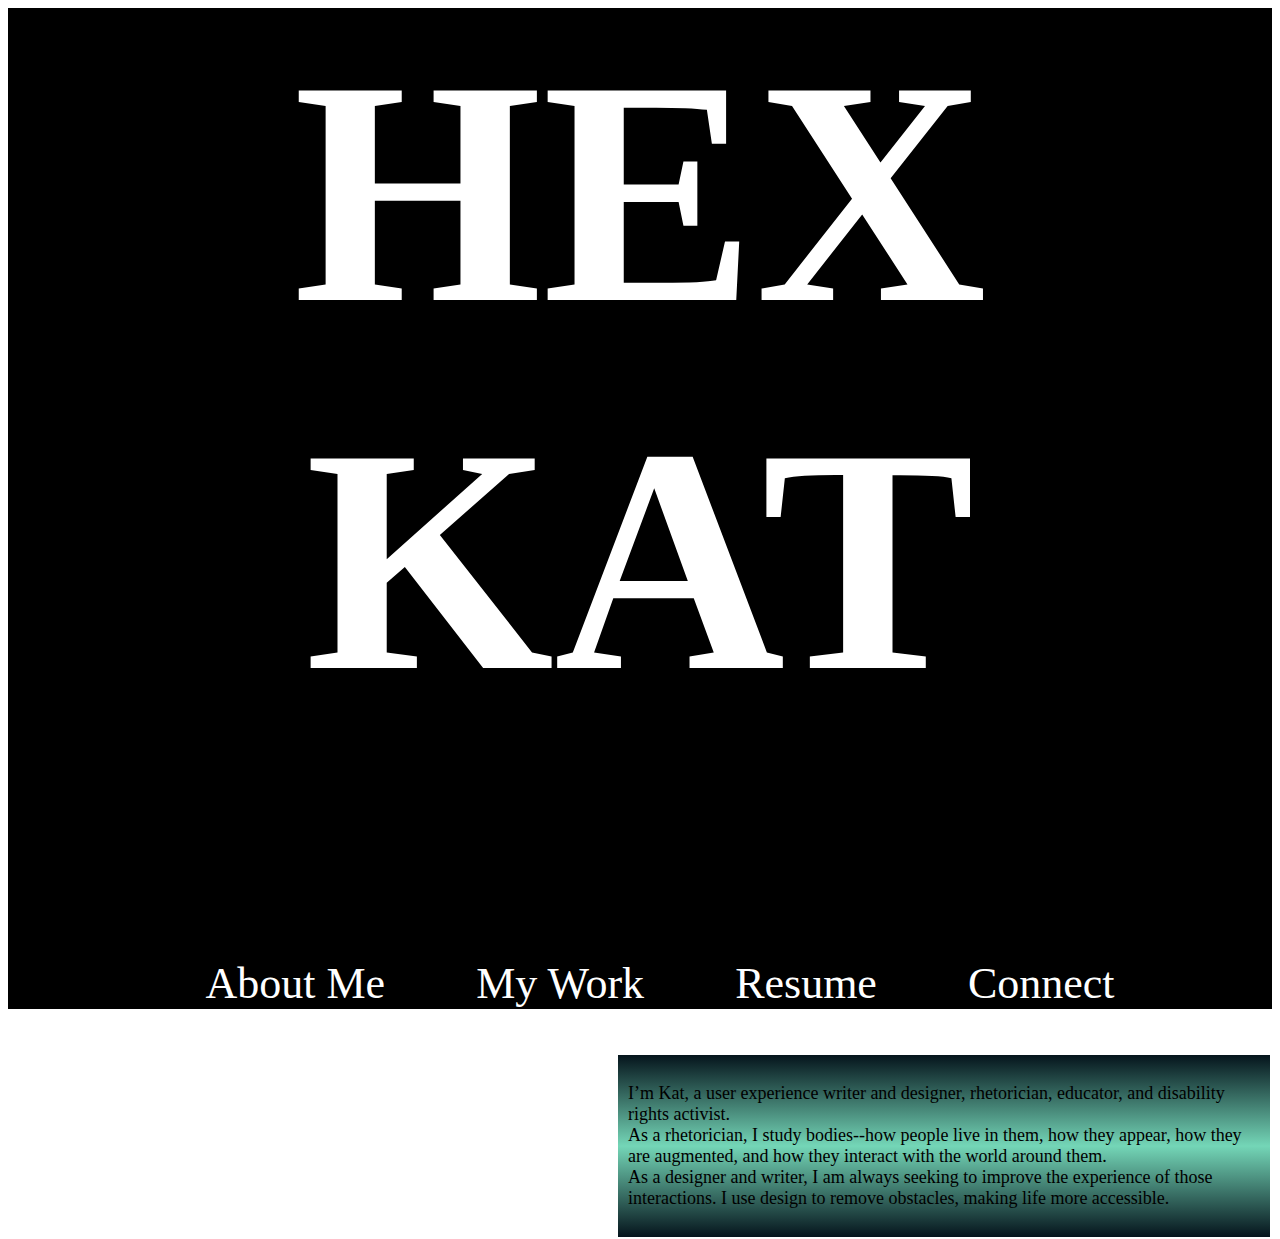
<file: UXUI_17_HW_KW/index.html>
<html>
<head>
  <title>Hex Kat Portfolio</title>
  <link href="style.css" rel="stylesheet" type="text/css">
</head>

<body>
<div class="header">
  <h1>HEX KAT</h1>
  
  <div class="nav">
 <ul id="nav">
  <li>About Me</li>
  <li>My Work</li>
  <li>Resume</li>
  <li>Connect</li>
</ul>  
  </div></div>
 

<div class="about">
    <p>I’m Kat, a user experience writer and designer, rhetorician, educator, and disability rights activist.
<br>
As a rhetorician, I study bodies--how people live in them, how they appear, how they are augmented, and how they interact with the world around them. 
<br>
As a designer and writer, I am always seeking to improve the experience of those interactions. I use design to remove obstacles, making life more accessible. 
    </p>
      
    </div>
  



</body>  
</html>
</file>
<file: UXUI_17_HW_KW/style.css>
.header {background-color: #000000; color: #ffffff; font-family: Hill House; font-size: 160px; text-align: center; }

.nav {background-color: #000000; color: #ffffff; font-family: Hill House; font-size: 44px;}
.nav li {display: inline; padding: 40px; }


.about { 
  margin: auto;
  width: 50%;
  border: 2px solid white;
  padding: 10px;
  float: right;
  font-family: futura PT; 
  font-weight: book;
  font-size: 18px;
  background-image: linear-gradient(#05141c, #74d6b7, #05141c)
}
</file>
